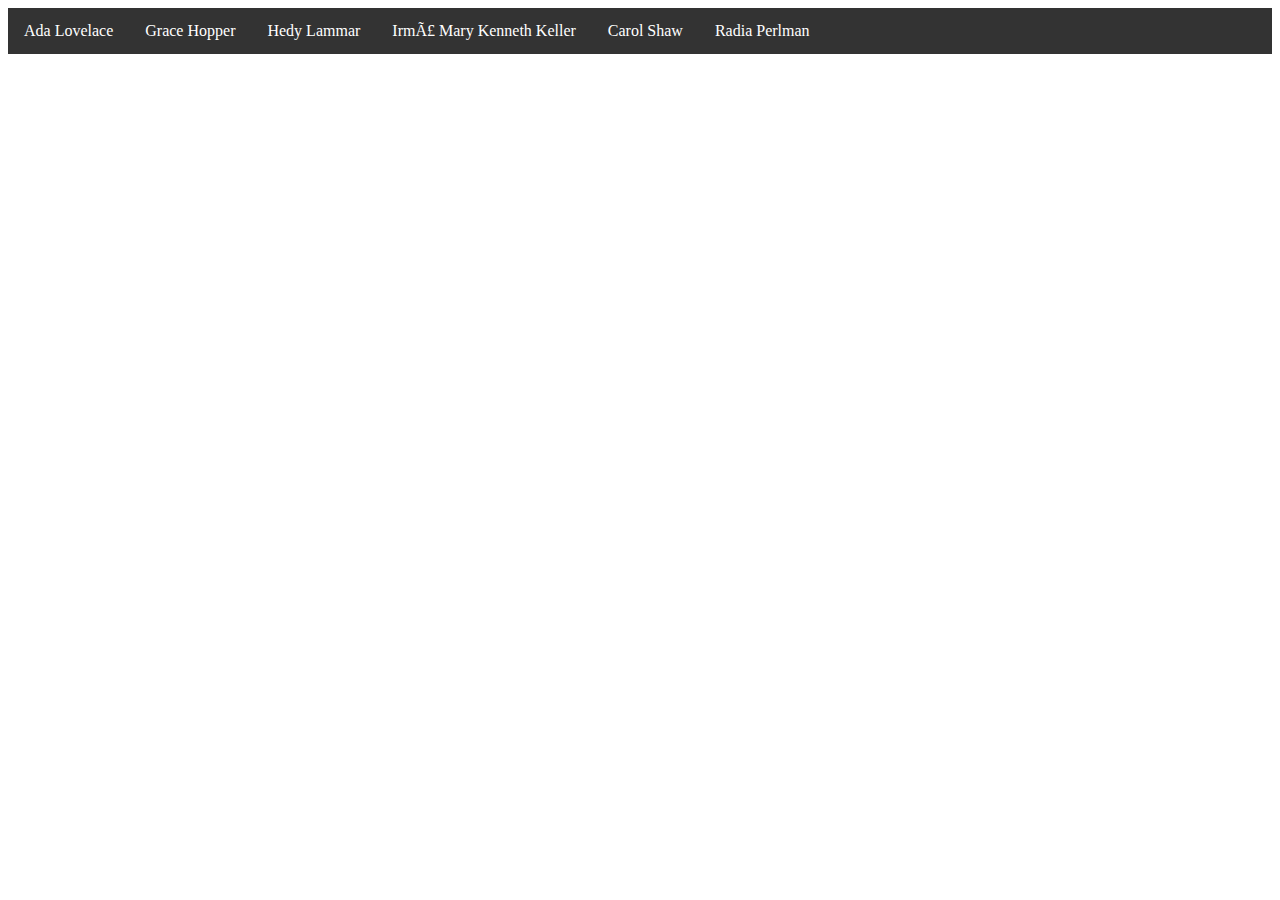
<file: index.html>
<html>
<head>
<link rel="stylesheet" type="text/css" href="styles.css">
<meta http-equiv="Content-Type" content="text/html; charset=iso-8859-1" />
<title>Site das Mulheres da Programação.</title>

</head>
<body>

<ul>
<li><a href="ada.html">Ada Lovelace</a></li>
<li><a href="grace.html">Grace Hopper </a></li>
<li><a href="hedy.html">Hedy Lammar</a> </li>
<li><a href="irma.html">Irmã Mary Kenneth Keller</a></li>
<li><a href="carol.html">Carol Shaw</a></li>
<li><a href="radia.html">Radia Perlman</a></li>
</ul>

</body>
</html>
</file>
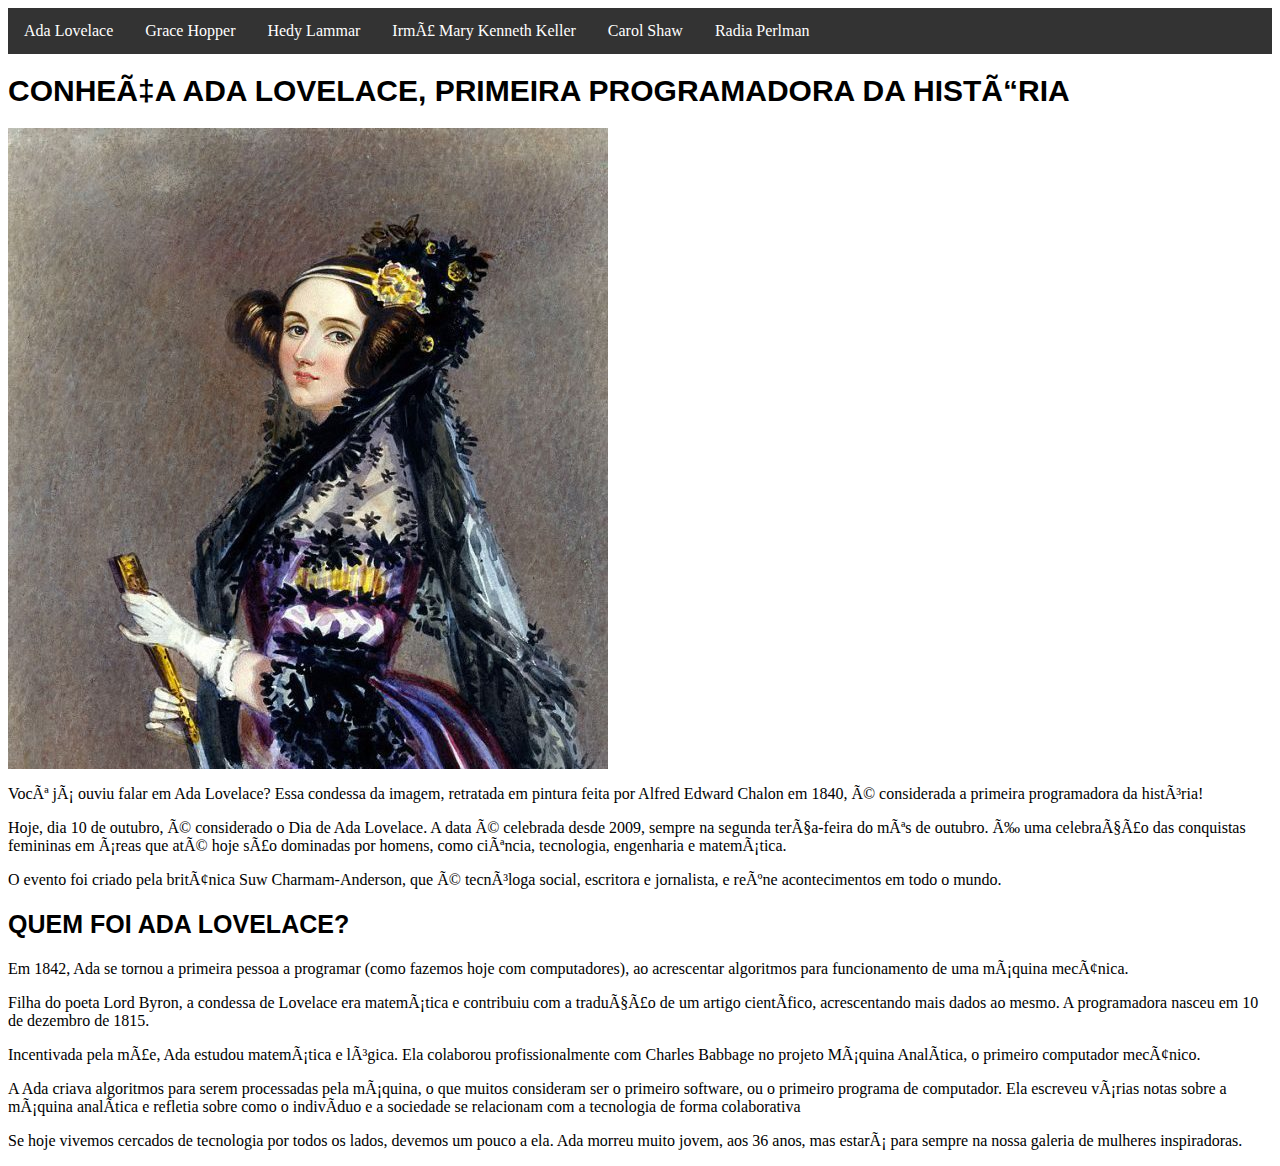
<file: ada.html>
<html>
<head>
<link rel="stylesheet" type="text/css" href="styles.css">
<meta http-equiv="Content-Type" content="text/html; charset=iso-8859-1" />
<title>Ada Lovelace</title>

</head>
<body>

<ul>
<li><a href="ada.html">Ada Lovelace</a></li>
<li><a href="grace.html">Grace Hopper </a></li>
<li><a href="hedy.html">Hedy Lammar</a> </li>
<li><a href="irma.html">Irmã Mary Kenneth Keller</a></li>
<li><a href="carol.html">Carol Shaw</a></li>
<li><a href="radia.html">Radia Perlman</a></li>
</ul>

<H1>CONHEÇA ADA LOVELACE, PRIMEIRA PROGRAMADORA DA HISTÓRIA</H1>

<img src="adalovelace1.jpg">
<p>Você já ouviu falar em Ada Lovelace? Essa condessa da imagem, retratada em pintura feita por Alfred Edward Chalon em 1840, é considerada a primeira programadora da história!</p>

<p>Hoje, dia 10 de outubro, é considerado o Dia de Ada Lovelace. A data é celebrada desde 2009, sempre na segunda terça-feira do mês de outubro. É uma celebração das conquistas femininas em áreas que até hoje são dominadas por homens, como ciência, tecnologia, engenharia e matemática.</p>
<p>O evento foi criado pela britânica Suw Charmam-Anderson, que é tecnóloga social, escritora e jornalista, e reúne acontecimentos em todo o mundo.</p>

<H2>QUEM FOI ADA LOVELACE?</H2>
<p>Em 1842, Ada se tornou a primeira pessoa a programar (como fazemos hoje com computadores), ao acrescentar algoritmos para funcionamento de uma máquina mecânica.</p>
<p>Filha do poeta Lord Byron, a condessa de Lovelace era matemática e contribuiu com a tradução de um artigo científico, acrescentando mais dados ao mesmo. A programadora nasceu em 10 de dezembro de 1815.</p>
<p>Incentivada pela mãe, Ada estudou matemática e lógica. Ela colaborou profissionalmente com Charles Babbage no projeto Máquina Analítica, o primeiro computador mecânico.</p>
<p>A Ada criava algoritmos para serem processadas pela máquina, o que muitos consideram ser o primeiro software, ou o primeiro programa de computador. Ela escreveu várias notas sobre a máquina analítica e refletia sobre como o indivíduo e a sociedade se relacionam com a tecnologia de forma colaborativa</p>
<p>Se hoje vivemos cercados de tecnologia por todos os lados, devemos um pouco a ela. Ada morreu muito jovem, aos 36 anos, mas estará para sempre na nossa galeria de mulheres inspiradoras.</p>

</body>
</html>
</file>
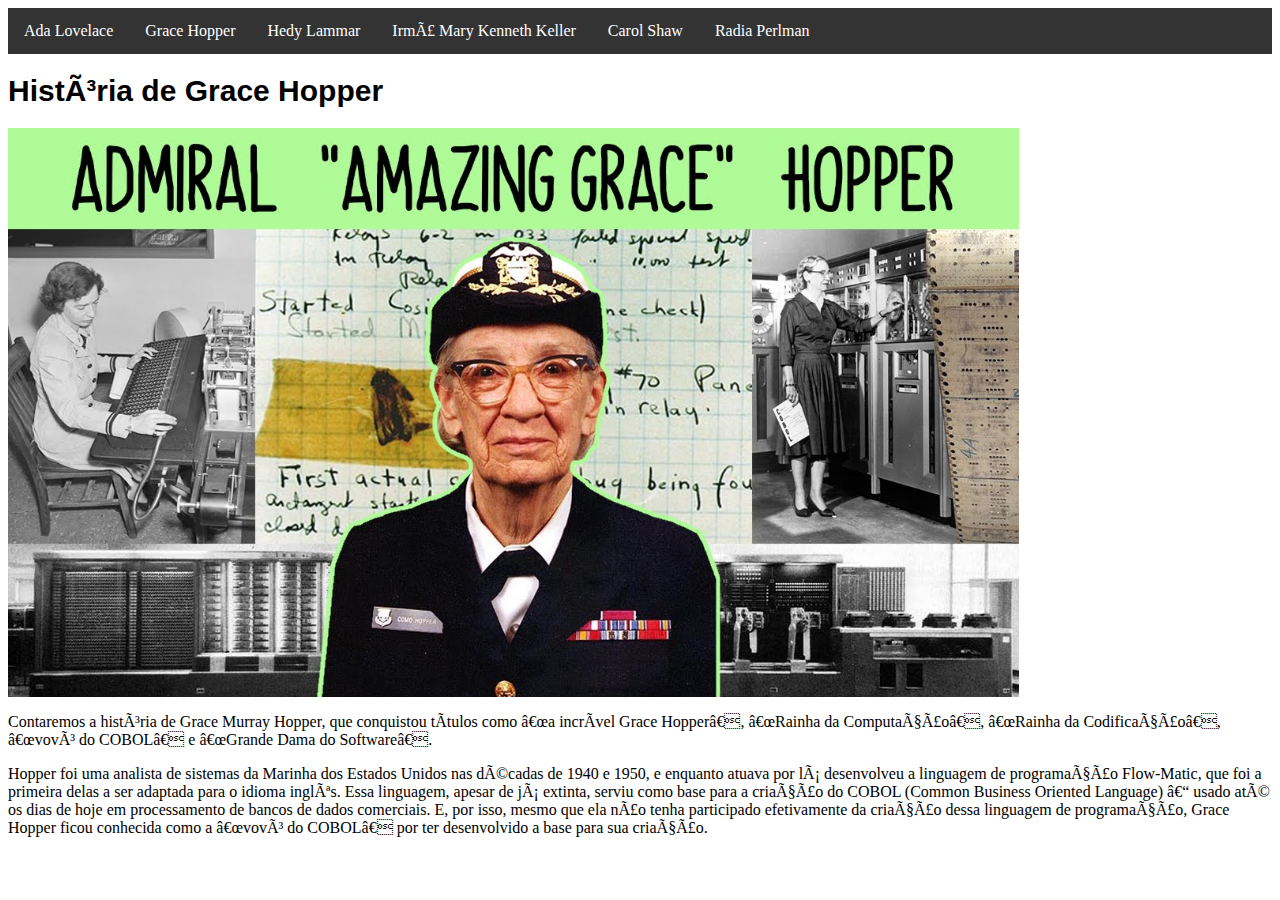
<file: grace.html>
<html>
<head>
<link rel="stylesheet" type="text/css" href="styles.css">
<meta http-equiv="Content-Type" content="text/html; charset=iso-8859-1" />

<title> Grace Hopper </title>
</head>
<body>
<ul>
<li><a href="ada.html">Ada Lovelace</a></li>
<li><a href="grace.html">Grace Hopper </a></li>
<li><a href="hedy.html">Hedy Lammar</a> </li>
<li><a href="irma.html">Irmã Mary Kenneth Keller</a></li>
<li><a href="carol.html">Carol Shaw</a></li>
<li><a href="radia.html">Radia Perlman</a></li>
</ul>

<h1> História de Grace Hopper </h1>

<img src="grace.jpg" width="80%">

<p>Contaremos a história de Grace Murray Hopper, que conquistou títulos como “a incrível Grace Hopper”, “Rainha da Computação”, “Rainha da Codificação”, “vovó do COBOL” e “Grande Dama do Software”.</p>

<p>Hopper foi uma analista de sistemas da Marinha dos Estados Unidos nas décadas de 1940 e 1950, e enquanto atuava por lá desenvolveu a linguagem de programação Flow-Matic, que foi a primeira delas a ser adaptada para o idioma inglês. Essa linguagem, apesar de já extinta, serviu como base para a criação do COBOL (Common Business Oriented Language) – usado até os dias de hoje em processamento de bancos de dados comerciais. E, por isso, mesmo que ela não tenha participado efetivamente da criação dessa linguagem de programação, Grace Hopper ficou conhecida como a “vovó do COBOL” por ter desenvolvido a base para sua criação.</p>

</body>
</html>
</file>
<file: styles.css>
ul {
	list-style-type: none;
	margin: 0; padding: 0;
	overflow: hidden;
	background-color: #333;

}

li {   float: left; }

li a {
    	display: block;
	color: white;
	text-align: center;
	padding: 14px 16px;
	text-decoration: none;

}

li a:hover {
    background-color: #4CAF50;
}

h1 {
	font-family: Arial, Helvetica, sans-serif;
	font-size:30px;
}

h2 {
	font-family: Arial, Helvetica, sans-serif;
	font-size:25px;
}

h3 {
	font-family: Arial, Helvetica, sans-serif;
	font-size:20px;
}
</file>
